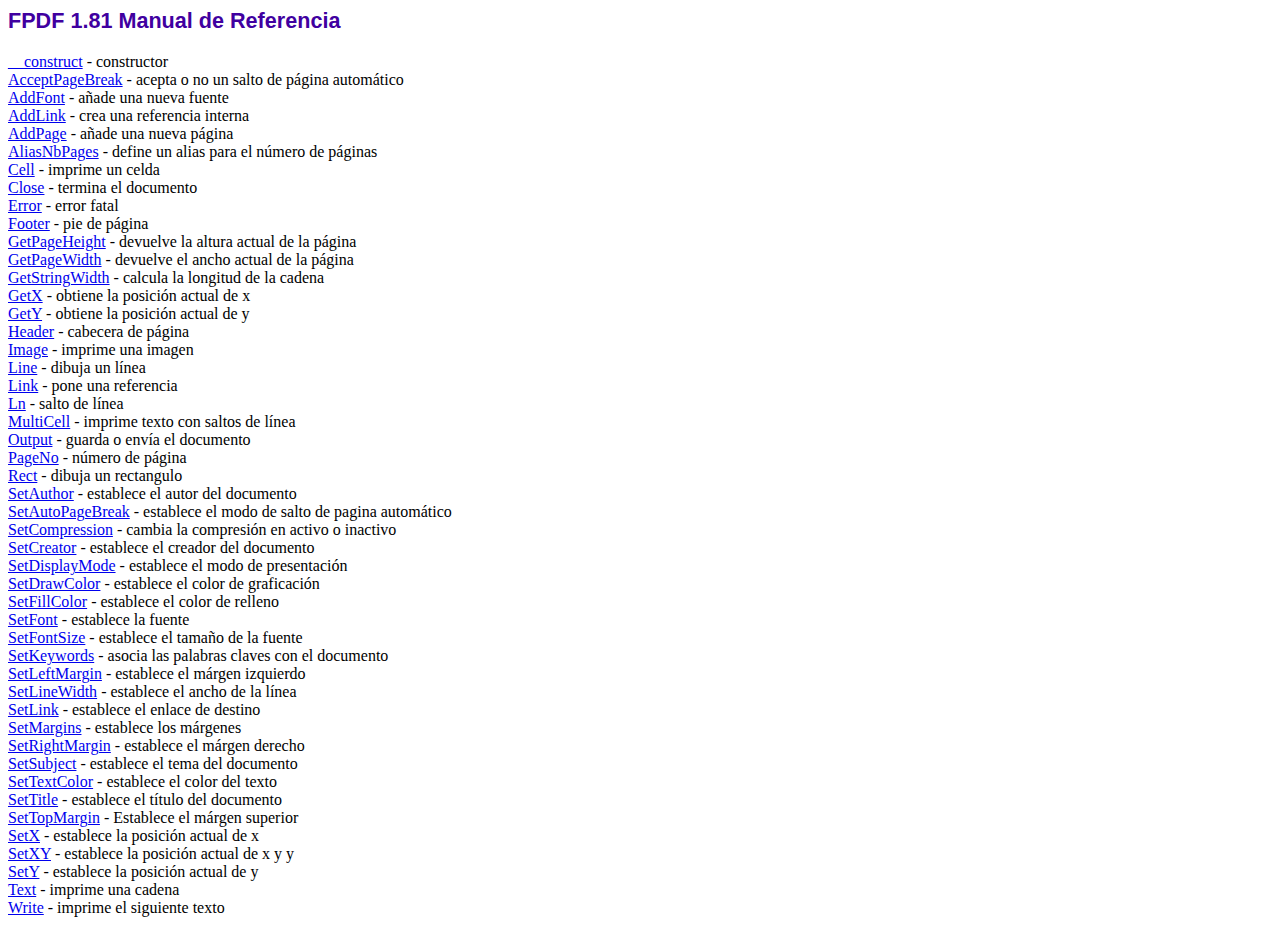
<file: target/upy3-1.0-SNAPSHOT/assets/fpdf/doc/index.htm>
<!DOCTYPE html PUBLIC "-//W3C//DTD HTML 4.01 Transitional//EN">
<html>
<head>
<meta http-equiv="Content-Type" content="text/html; charset=ISO-8859-1">
<title>FPDF 1.81 Manual de Referencia</title>
<link type="text/css" rel="stylesheet" href="../fpdf.css">
</head>
<body>
<h1>FPDF 1.81 Manual de Referencia</h1>
<a href="__construct.htm">__construct</a> - constructor<br>
<a href="acceptpagebreak.htm">AcceptPageBreak</a> - acepta o no un salto de p�gina autom�tico<br>
<a href="addfont.htm">AddFont</a> - a�ade una nueva fuente<br>
<a href="addlink.htm">AddLink</a> - crea una referencia interna<br>
<a href="addpage.htm">AddPage</a> - a�ade una nueva p�gina<br>
<a href="aliasnbpages.htm">AliasNbPages</a> - define un alias para el n�mero de p�ginas<br>
<a href="cell.htm">Cell</a> - imprime un celda<br>
<a href="close.htm">Close</a> - termina el documento<br>
<a href="error.htm">Error</a> - error fatal<br>
<a href="footer.htm">Footer</a> - pie de p�gina<br>
<a href="getpageheight.htm">GetPageHeight</a> - devuelve la altura actual de la p�gina<br>
<a href="getpagewidth.htm">GetPageWidth</a> - devuelve el ancho actual de la p�gina<br>
<a href="getstringwidth.htm">GetStringWidth</a> - calcula la longitud de la cadena<br>
<a href="getx.htm">GetX</a> - obtiene la posici�n actual de x<br>
<a href="gety.htm">GetY</a> - obtiene la posici�n actual de y<br>
<a href="header.htm">Header</a> - cabecera de p�gina<br>
<a href="image.htm">Image</a> - imprime una imagen<br>
<a href="line.htm">Line</a> - dibuja un l�nea<br>
<a href="link.htm">Link</a> - pone una referencia<br>
<a href="ln.htm">Ln</a> - salto de l�nea<br>
<a href="multicell.htm">MultiCell</a> - imprime texto con saltos de l�nea<br>
<a href="output.htm">Output</a> - guarda o env�a el documento<br>
<a href="pageno.htm">PageNo</a> - n�mero de p�gina<br>
<a href="rect.htm">Rect</a> - dibuja un rectangulo<br>
<a href="setauthor.htm">SetAuthor</a> - establece el autor del documento<br>
<a href="setautopagebreak.htm">SetAutoPageBreak</a> - establece el modo de salto de pagina autom�tico<br>
<a href="setcompression.htm">SetCompression</a> - cambia la compresi�n en activo o inactivo<br>
<a href="setcreator.htm">SetCreator</a> - establece el creador del documento<br>
<a href="setdisplaymode.htm">SetDisplayMode</a> - establece el modo de presentaci�n<br>
<a href="setdrawcolor.htm">SetDrawColor</a> - establece el color de graficaci�n<br>
<a href="setfillcolor.htm">SetFillColor</a> - establece el color de relleno<br>
<a href="setfont.htm">SetFont</a> - establece la fuente<br>
<a href="setfontsize.htm">SetFontSize</a> - establece el tama�o de la fuente<br>
<a href="setkeywords.htm">SetKeywords</a> - asocia las palabras claves con el documento<br>
<a href="setleftmargin.htm">SetLeftMargin</a> - establece el m�rgen izquierdo<br>
<a href="setlinewidth.htm">SetLineWidth</a> - establece el ancho de la l�nea<br>
<a href="setlink.htm">SetLink</a> - establece el enlace de destino<br>
<a href="setmargins.htm">SetMargins</a> - establece los m�rgenes<br>
<a href="setrightmargin.htm">SetRightMargin</a> - establece el m�rgen derecho<br>
<a href="setsubject.htm">SetSubject</a> - establece el tema del documento<br>
<a href="settextcolor.htm">SetTextColor</a> - establece el color del texto<br>
<a href="settitle.htm">SetTitle</a> - establece el t�tulo del documento<br>
<a href="settopmargin.htm">SetTopMargin</a> - Establece el m�rgen superior<br>
<a href="setx.htm">SetX</a> - establece la posici�n actual de x<br>
<a href="setxy.htm">SetXY</a> - establece la posici�n actual de x y y<br>
<a href="sety.htm">SetY</a> - establece la posici�n actual de y<br>
<a href="text.htm">Text</a> - imprime una cadena<br>
<a href="write.htm">Write</a> - imprime el siguiente texto<br>
</body>
</html>
</file>
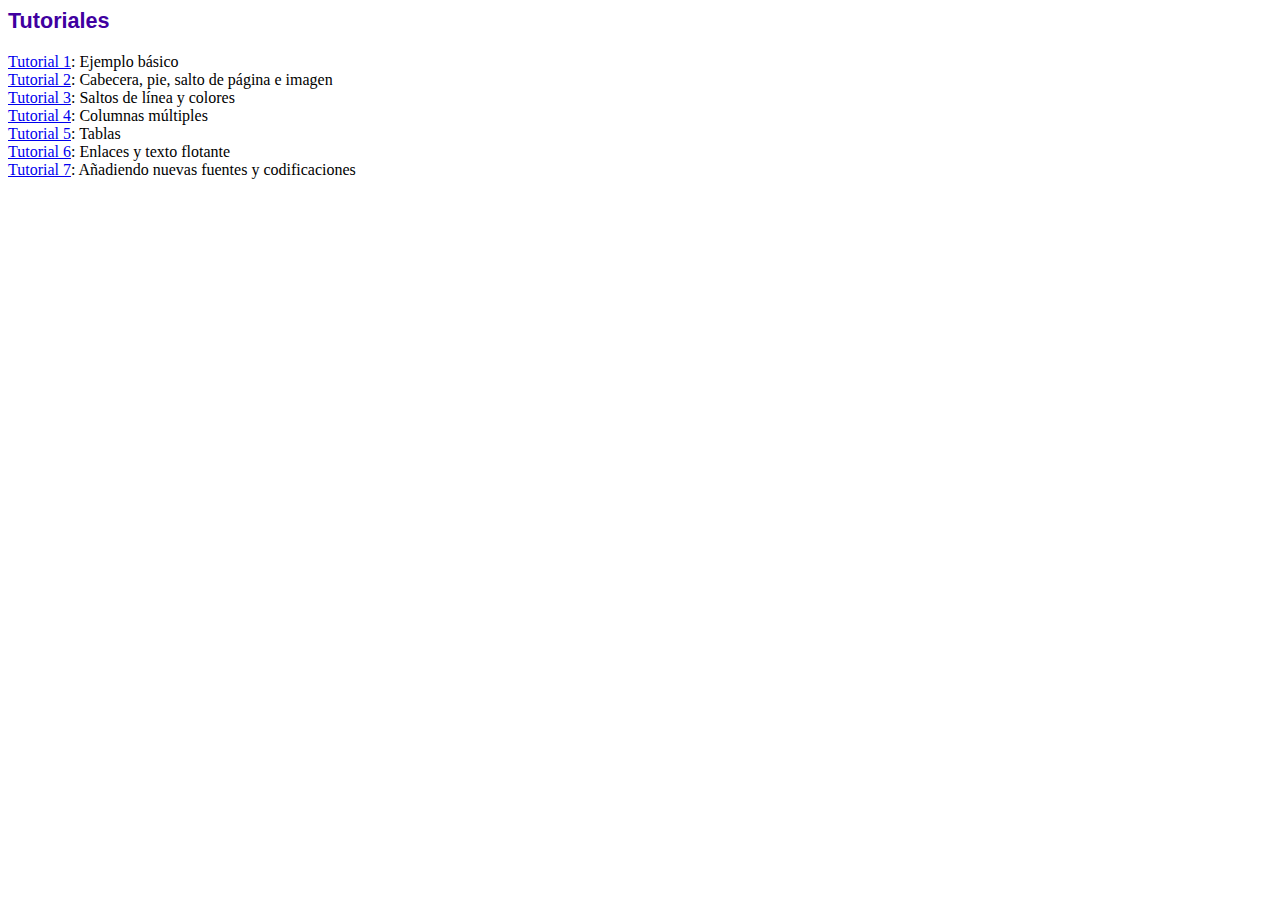
<file: target/upy3-1.0-SNAPSHOT/assets/fpdf/tutorial/index.htm>
<!DOCTYPE html PUBLIC "-//W3C//DTD HTML 4.01 Transitional//EN">
<html>
<head>
<meta http-equiv="Content-Type" content="text/html; charset=ISO-8859-1">
<title>Tutoriales</title>
<link type="text/css" rel="stylesheet" href="../fpdf.css">
</head>
<body>
<h1>Tutoriales</h1>
<ul style="list-style-type:none; margin-left:0; padding-left:0">
<li><a href="tuto1.htm">Tutorial 1</a>: Ejemplo b�sico</li>
<li><a href="tuto2.htm">Tutorial 2</a>: Cabecera, pie, salto de p�gina e imagen</li>
<li><a href="tuto3.htm">Tutorial 3</a>: Saltos de l�nea y colores</li>
<li><a href="tuto4.htm">Tutorial 4</a>: Columnas m�ltiples</li>
<li><a href="tuto5.htm">Tutorial 5</a>: Tablas</li>
<li><a href="tuto6.htm">Tutorial 6</a>: Enlaces y texto flotante</li>
<li><a href="tuto7.htm">Tutorial 7</a>: A�adiendo nuevas fuentes y codificaciones</li>
</ul>
</body>
</html>
</file>
<file: target/upy3-1.0-SNAPSHOT/assets/fpdf/fpdf.css>
body {font-family:"Times New Roman",serif}
h1 {font:bold 135% Arial,sans-serif; color:#4000A0; margin-bottom:0.9em}
h2 {font:bold 95% Arial,sans-serif; color:#900000; margin-top:1.5em; margin-bottom:1em}
dl.param dt {text-decoration:underline}
dl.param dd {margin-top:1em; margin-bottom:1em}
dl.param ul {margin-top:1em; margin-bottom:1em}
tt, code, kbd {font-family:"Courier New",Courier,monospace; font-size:82%}
div.source {margin-top:1.4em; margin-bottom:1.3em}
div.source pre {display:table; border:1px solid #24246A; width:100%; margin:0em; font-family:inherit; font-size:100%}
div.source code {display:block; border:1px solid #C5C5EC; background-color:#F0F5FF; padding:6px; color:#000000}
div.doc-source {margin-top:1.4em; margin-bottom:1.3em}
div.doc-source pre {display:table; width:100%; margin:0em; font-family:inherit; font-size:100%}
div.doc-source code {display:block; background-color:#E0E0E0; padding:4px}
.kw {color:#000080; font-weight:bold}
.str {color:#CC0000}
.cmt {color:#008000}
p.demo {text-align:center; margin-top:-0.9em}
a.demo {text-decoration:none; font-weight:bold; color:#0000CC}
a.demo:link {text-decoration:none; font-weight:bold; color:#0000CC}
a.demo:hover {text-decoration:none; font-weight:bold; color:#0000FF}
a.demo:active {text-decoration:none; font-weight:bold; color:#0000FF}
</file>
